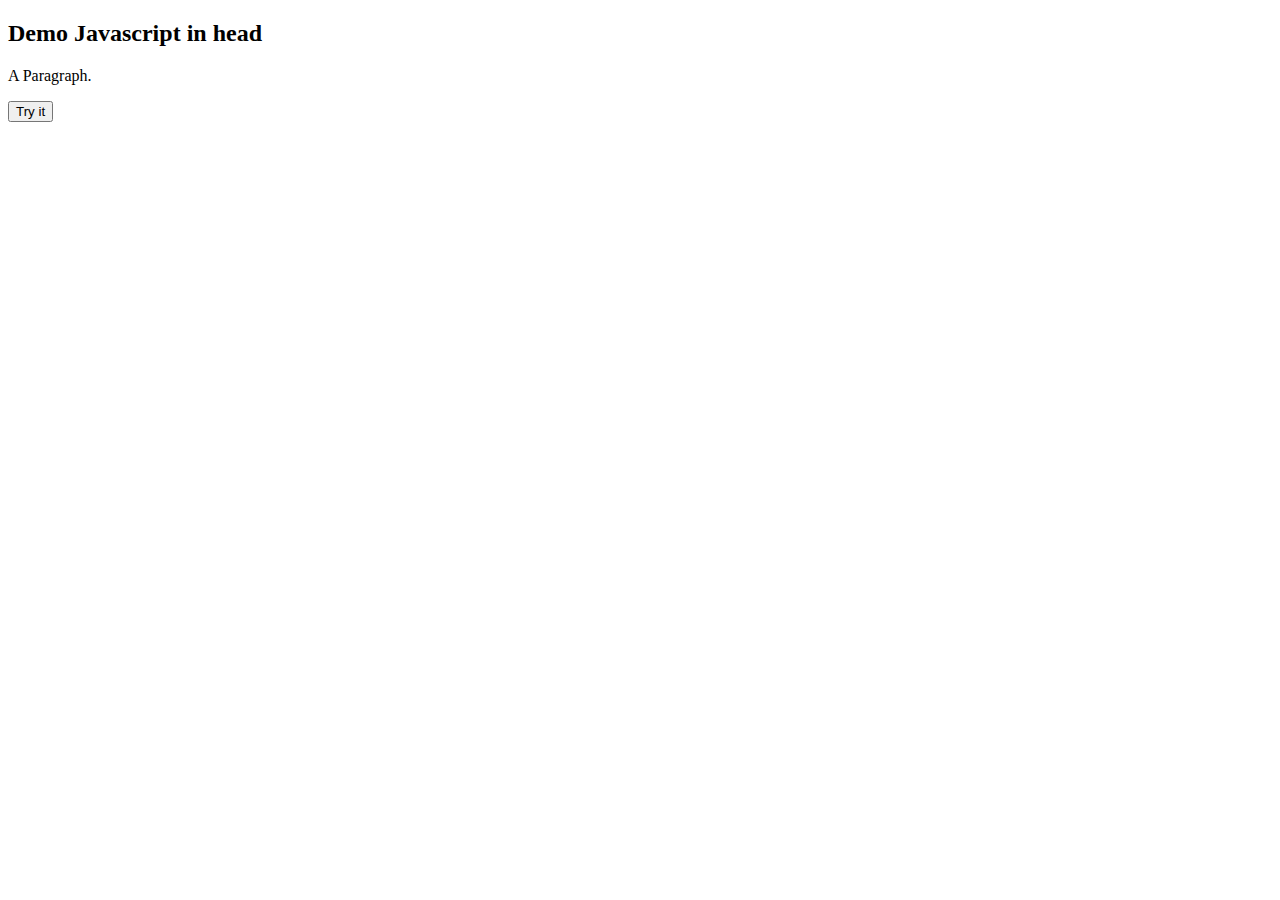
<file: activity7.html>
<!DOCTYPE html>
<html lang="en">
<head>
    <h2>Demo Javascript in head</h2>
    <p id="demo">A Paragraph.</p>
    <button type="button" onclick="myFunction()">Try it</button> 
 
    <script>
        function myFunction(){
            document.getElementById("demo").innerHTML = "In Head... Paragraph changed.";
    
        }
</script>    
</head>
<body>
    
</body>
</html>
</file>
